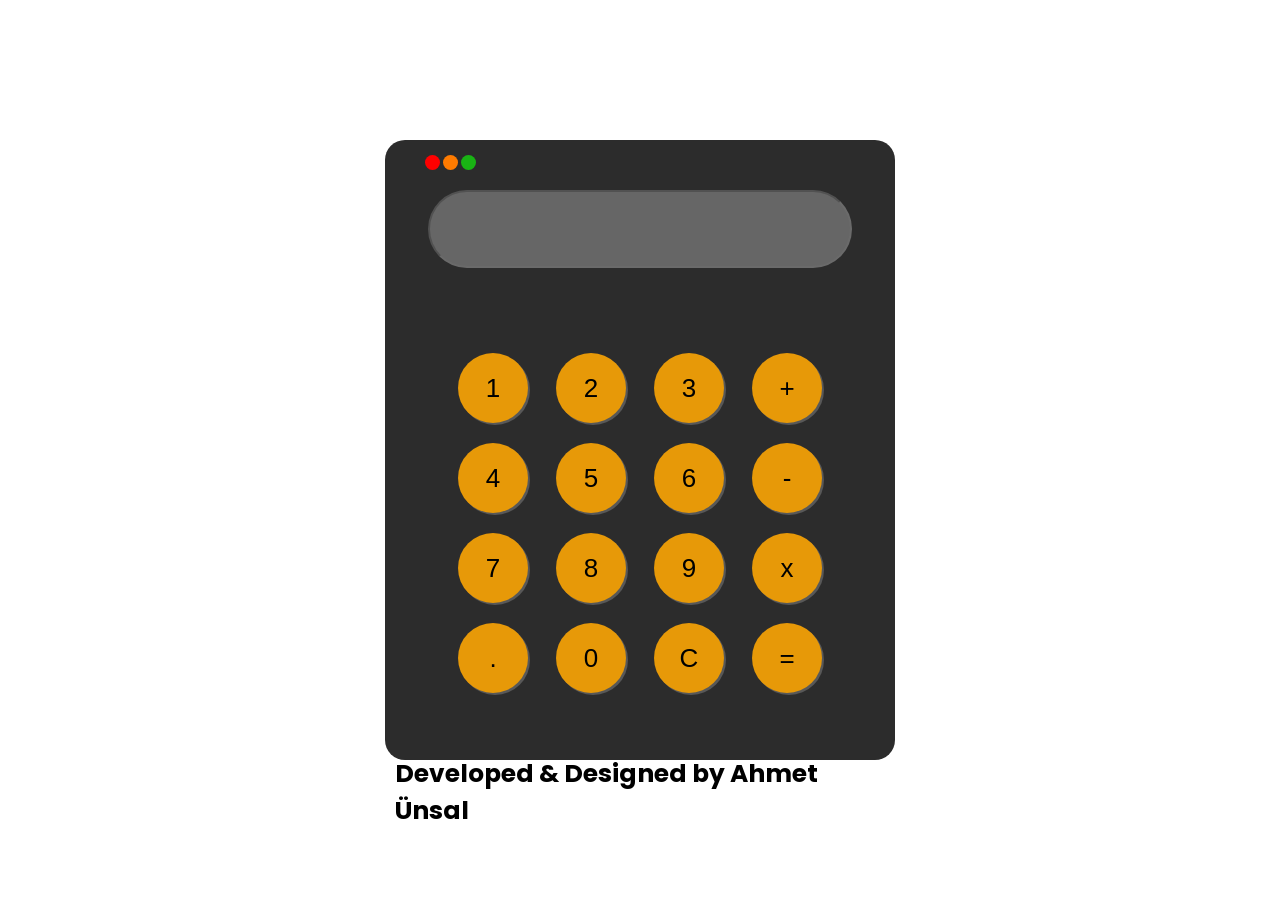
<file: hesap-makinesi/index.html>
<!DOCTYPE html>
<html lang="en">
<head>
    <meta charset="UTF-8">
    <meta name="viewport" content="width=device-width, initial-scale=1.0">
    <link rel="stylesheet" href="style.css">
    <title>Hesap Makinesi</title>
</head>
<body>
    
    <div class="calculator">
        <div class="controllers">
            <div class="quit"></div>
            <div class="window-state"></div>
            <div class="minimization"></div>
        </div>
        <input type="text" id="display" disabled>
        <br>
        <!-- 
            Burada bütün değerler için teker teker buton koyuyoruz. 
            Aslında bu pek uygun bir yöntem değil fakat basit bir hesap makinesinde bunu yapmamız bir sorun teşkil etmiyor.
        -->
        <div class="buttons">
            <ul>
                <li>
                    <button onclick="printToDisplay('1')">1</button>
                    <button onclick="printToDisplay('2')">2</button>
                    <button onclick="printToDisplay('3')">3</button>
                    <button onclick="printToDisplay('+')">+</button>
                </li>
                <li>
                    <button onclick="printToDisplay('4')">4</button>
                    <button onclick="printToDisplay('5')">5</button>
                    <button onclick="printToDisplay('6')">6</button>
                    <button onclick="printToDisplay('-')">-</button>
                </li>
                <li>
                    <button onclick="printToDisplay('7')">7</button>
                    <button onclick="printToDisplay('8')">8</button>
                    <button onclick="printToDisplay('9')">9</button>
                    <button onclick="printToDisplay('*')">x</button>
                </li>
                <li>
                    <button onclick="printToDisplay('.')">.</button>
                    <button onclick="printToDisplay('0')">0</button>
                    <button id="clear-btn" onclick="clearDisplay()">C</button>
                    <button class="calc-btn" onclick="calculate()">=</button>
                </li>
            </ul>
            <ul class="ahmet-unsal">
        </div>
        <h5>Developed & Designed by Ahmet Ünsal</h5>
    </div>
    <script src="script.js"></script>
</body>
</html>
</file>
<file: hesap-makinesi/style.css>
@import url("https://fonts.googleapis.com/css2?family=Poppins&display=swap");


body {
    display: flex;
    justify-content: center;
    align-items: center;
    height: 100vh;
    margin: 0;
    font-family: 'Poppins', sans-serif;
}

#display {
    margin-top: 20px;
    width: 400px;
    height: 200px;
    font-size: 46px;
    padding: 10px;
    border-radius: 40px;
    color: white;
}

.controllers {
    margin-top: 5px;
    margin-left: 30px;
    display: flex;
    align-self: flex-start;
}

.quit {
    width: 15px;
    height: 15px;
    background-color: #ff0000;
    border-radius: 50%;
}

.window-state {
    width: 15px;
    height: 15px;
    background-color: rgb(255, 123, 0);
    border-radius: 50%;
    margin-left: 3px;
}

.minimization {
    width: 15px;
    height: 15px;
    background-color: #19b314;
    border-radius: 50%;
    margin-left: 3px;
}

.calculator {
    width: 490px;
    height: 600px;
    background-color: #2c2c2c;
    border-radius: 20px;
    font-size: 30px;
    padding: 10px;
    display: flex;
    flex-direction: column;
    align-items: center;
}

ul li {
    list-style: none;
}

.buttons {
    height: 400px;
    display: flex;
    justify-content: flex-start;
}

button {
    width: 70px;
    height: 70px; 
    margin: 10px;
    border-radius: 50%;
    font-size: 26px;
    border-style: none;
    background-color: #e79908;
    box-shadow: 2px 2px#585858;
}

button:hover {
    box-shadow: 0px #585858;
}
</file>
